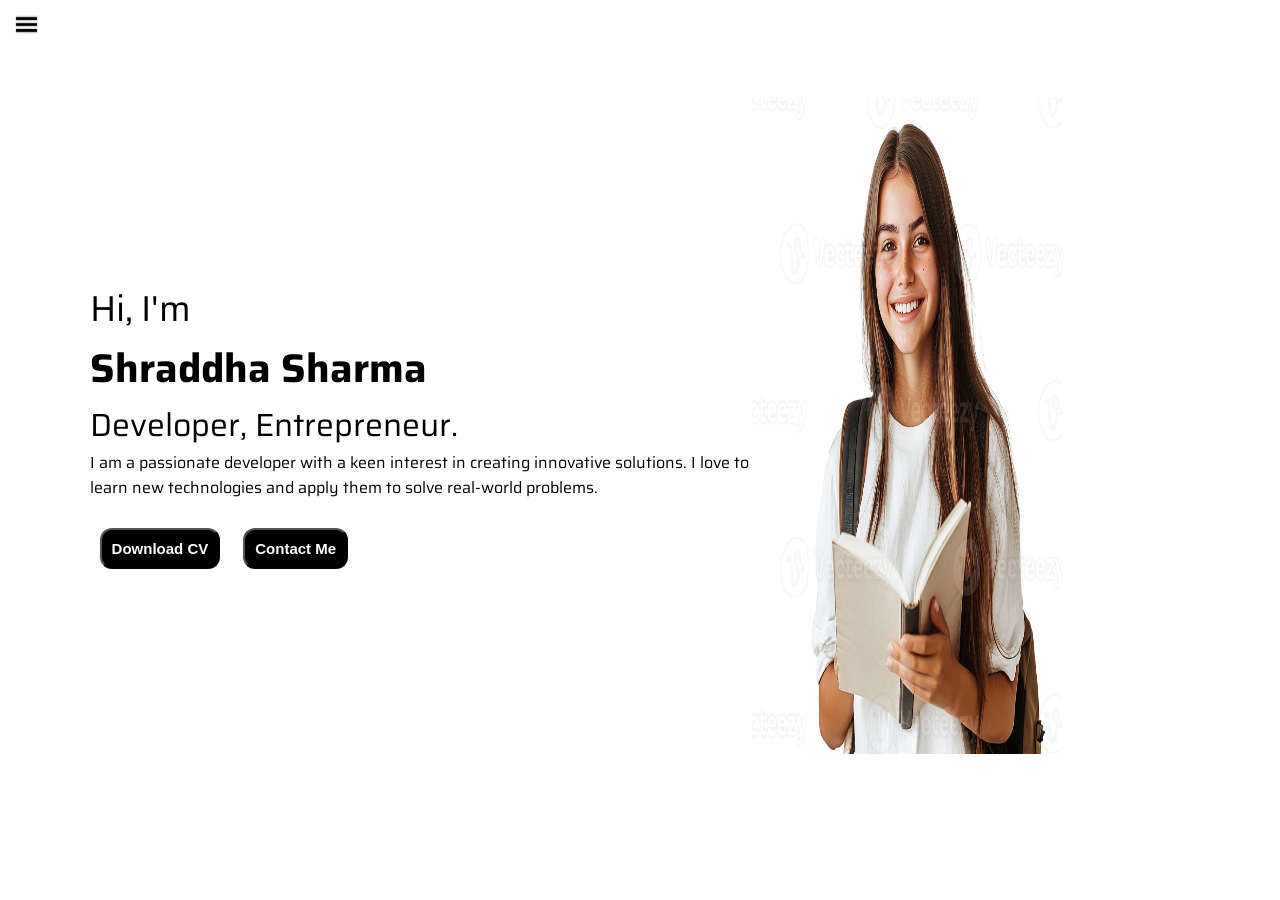
<file: index.html>
<!DOCTYPE html>
<html lang="en">

<head>
    <meta charset="UTF-8">
    <meta name="viewport" content="width=device-width, initial-scale=1.0">
    <link rel="stylesheet" href="style.css">
    <title>Document</title>
</head>

<body>
    <div class="container">
        <div class="sidebar sidebarGo">
            <!-- Sidebar content -->
           
            <nav>
                <ul>
                    <li><a href="/">Home</a></li>
                    <li><a href="/intro.html">My intro</a></li>
                    <li><a href="/services.html">Services</a></li>
                    <li><a href="/blog.html">Blog</a></li>
                    <li><a href="/contact.html">Contact Me</a></li>
                </ul>
            </nav>

        </div>
        <div class="main">
             <div class="hamburger">
                <img class="ham" src= "ham.png" alt="" width="23">
                <img class="cross" src="cross.png" alt=""width="23">
            </div>
           <div class="infoContainer">
            <div class="devInfo">
                <div class="hello">Hi, I'm </div>
                 <div class="name">Shraddha Sharma </div>
                  <div class="about">Developer, Entrepreneur.</div>
                  <div class="moreabout">I am a passionate developer with a keen interest in creating innovative solutions. I love to learn new technologies and apply them to solve real-world problems.</div>
                   <div class="buttons">
                    <a href="/cv.txt" target="_blank">
                        <button class="btn"> Download CV</button></a>
                    <a href="/contact.html">
                        <button class="btn">Contact Me</button></a>
                  </div>
            </div>
            <div class="devpic">
               <img src="dev2.png" alt="dev pic">
            </div>
           </div>
        </div>
    </div>
    <script src="script.js"></script>
</body>

</html>
</file>
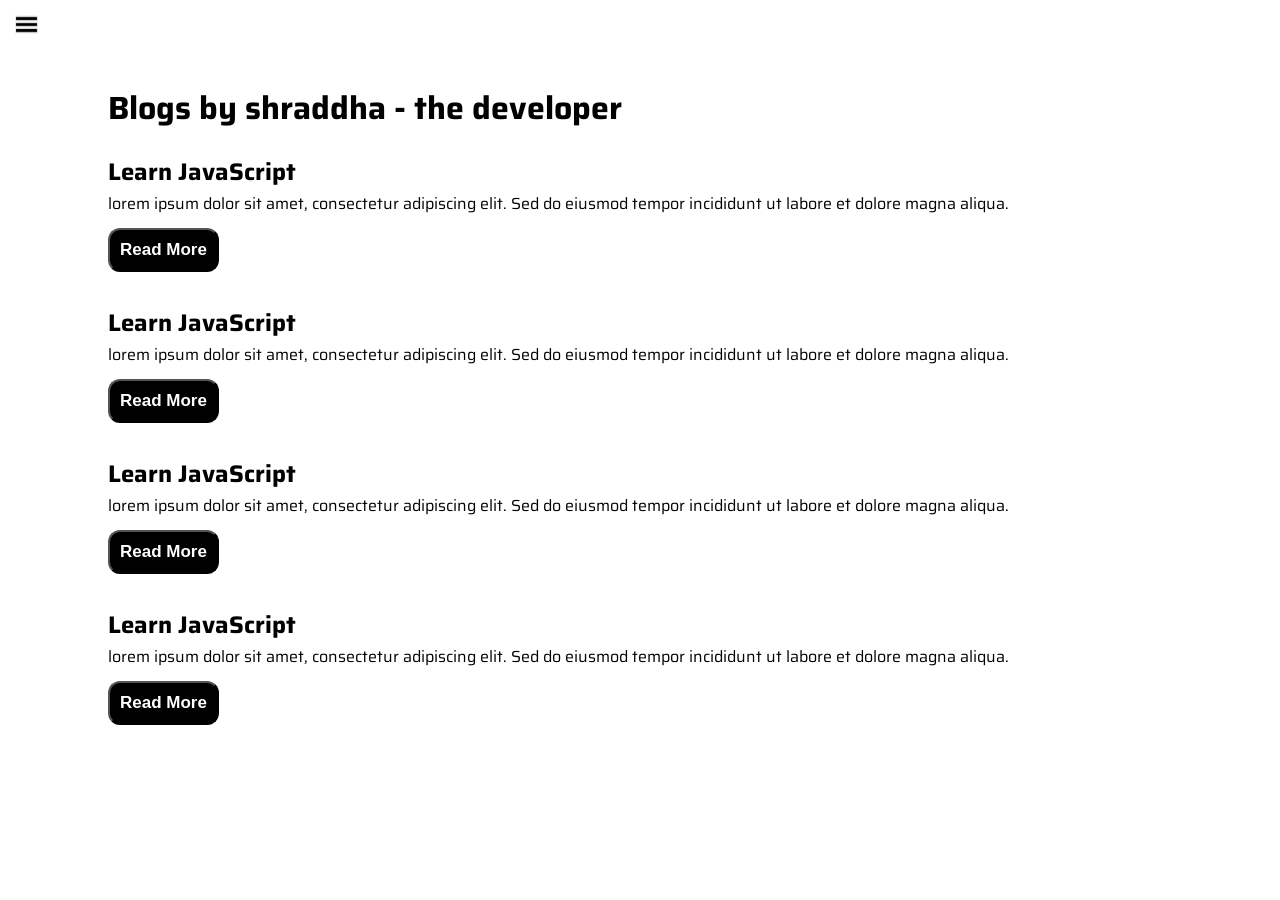
<file: blog.html>
<!DOCTYPE html>
<html lang="en">

<head>
    <meta charset="UTF-8">
    <meta name="viewport" content="width=device-width, initial-scale=1.0">
    <link rel="stylesheet" href="style.css">
    <title>Document</title>
</head>

<body>
    <div class="container">
        <div class="sidebar sidebarGo">

            <nav>
                <ul>
                    <li><a href="/">Home</a></li>
                    <li><a href="/intro.html">My intro</a></li>
                    <li><a href="/services.html">Services</a></li>
                    <li><a href="/blog.html">Blog</a></li>
                    <li><a href="/contact.html">Contact Me</a></li>
                </ul>
            </nav>

        </div>
        <div class="main">
            <div class="hamburger">
                <img class="ham" src= "ham.png" alt="" width="23">
                <img class="cross" src="cross.png" alt=""width="23">
            </div>
            <div class="blogContainer">
                <h1>Blogs by shraddha - the developer</h1>
                <div class="blogitem">
                    <h2>Learn JavaScript </h2>
                    <p>lorem ipsum dolor sit amet, consectetur adipiscing elit. Sed do eiusmod tempor incididunt ut
                        labore et dolore magna aliqua.</p>
                    <button class="btn btn-sm">Read More</button>
                </div>
                <div class="blogitem">
                    <h2>Learn JavaScript </h2>
                    <p>lorem ipsum dolor sit amet, consectetur adipiscing elit. Sed do eiusmod tempor incididunt ut
                        labore et dolore magna aliqua.</p>
                    <button class="btn btn-sm">Read More</button>
                </div>
                <div class="blogitem">
                    <h2>Learn JavaScript </h2>
                    <p>lorem ipsum dolor sit amet, consectetur adipiscing elit. Sed do eiusmod tempor incididunt ut
                        labore et dolore magna aliqua.</p>
                    <button class="btn btn-sm">Read More</button>
                </div>
                <div class="blogitem">
                    <h2>Learn JavaScript </h2>
                    <p>lorem ipsum dolor sit amet, consectetur adipiscing elit. Sed do eiusmod tempor incididunt ut
                        labore et dolore magna aliqua.</p>
                    <button class="btn btn-sm">Read More</button>
                </div>
            </div>
        </div>
    </div>
    <script src="script.js"></script>
</body>

</html>
</file>
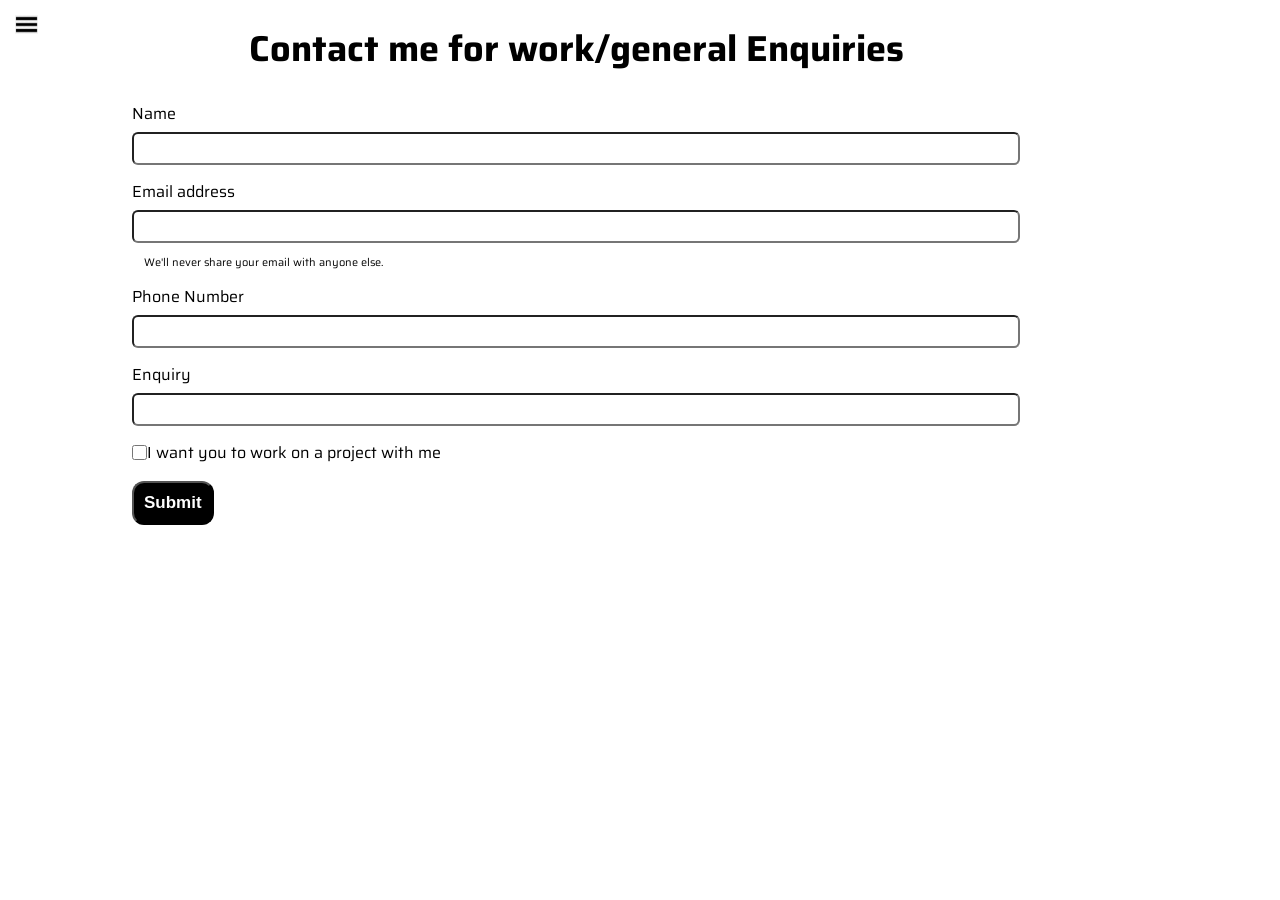
<file: contact.html>
<!DOCTYPE html>
<html lang="en">

<head>
    <meta charset="UTF-8">
    <meta name="viewport" content="width=device-width, initial-scale=1.0">
    <link rel="stylesheet" href="style.css">
    <title>Document</title>
</head>

<body>
    <div class="container">
        <div class="sidebar sidebarGo">

            <nav>
                <ul>
                    <li><a href="/">Home</a></li>
                    <li><a href="/intro.html">My intro</a></li>
                    <li><a href="/services.html">Services</a></li>
                    <li><a href="/blog.html">Blog</a></li>
                    <li><a href="/contact.html">Contact Me</a></li>
                </ul>
            </nav>

        </div>
        <div class="main">
            <div class="hamburger">
                <img class="ham" src= "ham.png" alt="" width="23">
                <img class="cross" src="cross.png" alt=""width="23">
            </div>
            <div class="contactForm">
                <h1>Contact me for work/general Enquiries</h1>
                <form>
                    <div class="mb-3">
                        <label for="clientname" class="form-label">Name</label>
                        <input type="text" class="form-control" id="clientname" aria-label="clientname">

                    </div>
                    <div class="mb-3">
                        <label for="clientemail" class="form-label">Email address</label>
                        <input type="email" class="form-control" id="clientemail" aria-describedby="emailHelp">
                        <div id="emailHelp" class="form-text">We'll never share your email with anyone else.</div>
                    </div>

                    <div class="mb-3">
                        <label for="clientephonel" class="form-label">Phone Number</label>
                        <input type="phone" class="form-control" id="clientephone">
                    </div>
                    <div class="mb-3">
                        <label for="clientemail" class="form-label">Enquiry</label>
                        <input type="name" class="form-control" id="clientemail" aria-describedby="emailHelp">
                    </div>
                    <div class="mb-3" id="form-check">
                        <input type="checkbox" class="form-check-input" id="isclients">
                        <label class="form-check-label" for="isclient">I want you to work on a project with me</label>
                    </div>

                    <button type="submit" class="btn btn-sm">Submit</button>
                </form>
            </div>
        </div>
    </div>
    <script src="script.js"></script>
</body>

</html>
</file>
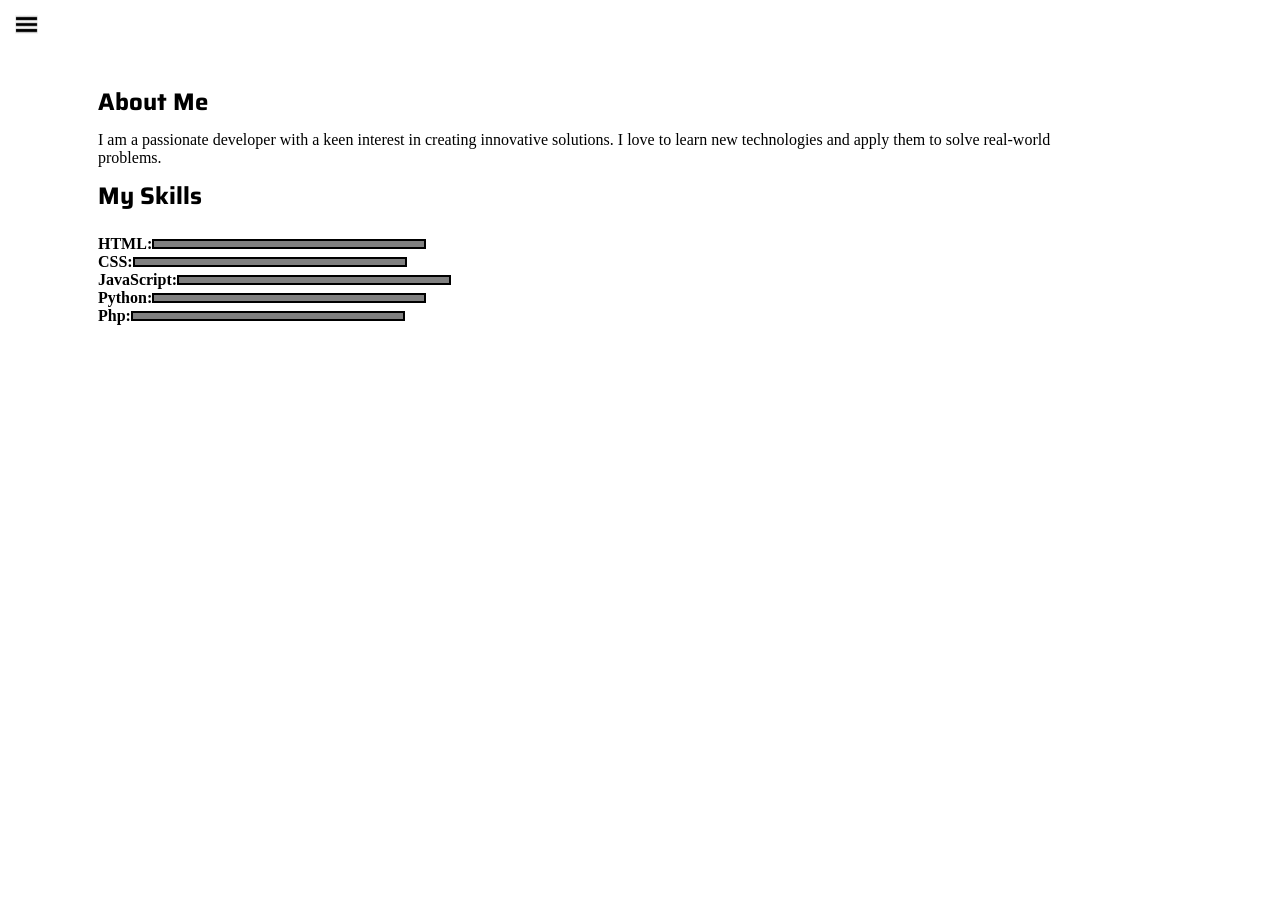
<file: intro.html>
<!DOCTYPE html>
<html lang="en">

<head>
    <meta charset="UTF-8">
    <meta name="viewport" content="width=device-width, initial-scale=1.0">
    <link rel="stylesheet" href="style.css">
    <title>Document</title>
</head>

<body>
    <div class="container">
        <div class="sidebar sidebarGo">

            <nav>
                <ul>
                    <li><a href="/">Home</a></li>
                    <li><a href="/intro.html">My intro</a></li>
                    <li><a href="/services.html">Services</a></li>
                    <li><a href="/blog.html">Blog</a></li>
                    <li><a href="/contact.html">Contact Me</a></li>
                </ul>
            </nav>

        </div>
        <div class="main">
            <div class="hamburger">
                <img class="ham" src= "ham.png" alt="" width="23">
                <img class="cross" src="cross.png" alt=""width="23">
            </div>
            <div class="intro">


                <h2>About Me</h2>
                <p>I am a passionate developer with a keen interest in creating innovative solutions. I love to learn
                    new
                    technologies and apply them to solve real-world problems.</p>
                <h2>My Skills</h2>
                <div class="skillContainer">
                    <div class="skillItem">HTML:<div class="skill"></div>
                    </div>
                    <div class="skillItem">CSS:<div class="skill"></div>
                    </div>
                    <div class="skillItem">JavaScript:<div class="skill"></div>
                    </div>
                    <div class="skillItem">Python:<div class="skill"></div>
                    </div>
                    <div class="skillItem">Php:<div class="skill"></div>
                    </div>
                </div>
                <!-- TODO: Create a gallery for my projects -->
            </div>

        </div>
    </div>
    </div>
    <script src="script.js"></script>
</body>

</html>
</file>
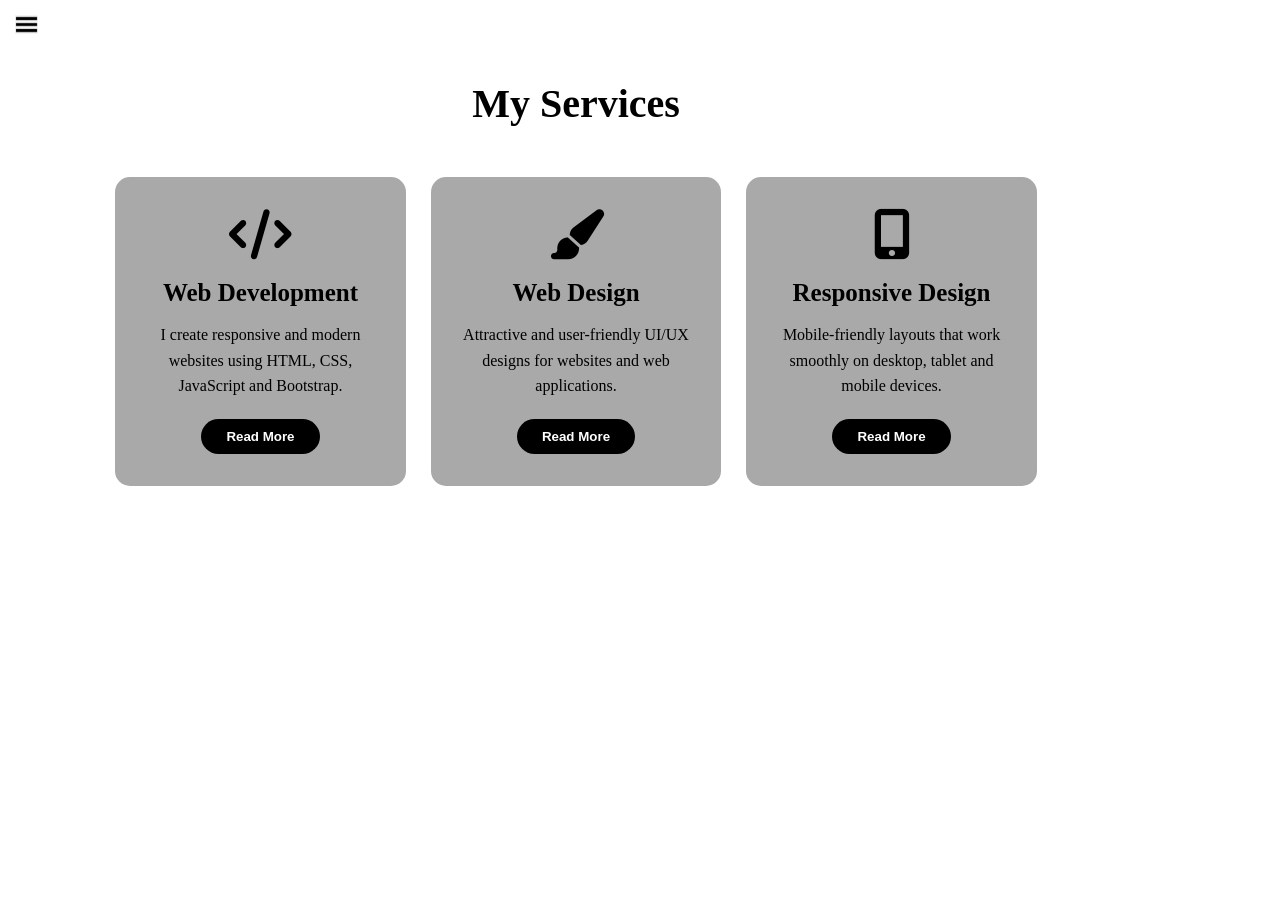
<file: services.html>
<!DOCTYPE html>
<html lang="en">

<head>
    <meta charset="UTF-8">
    <meta name="viewport" content="width=device-width, initial-scale=1.0">
    <link rel="stylesheet" href="style.css">
    <link rel="stylesheet" href="https://cdnjs.cloudflare.com/ajax/libs/font-awesome/6.5.1/css/all.min.css">
    <title>Document</title>
</head>

<body>
    <div class="container">
        <div class="sidebar sidebarGo">

            <nav>
                <ul>
                    <li><a href="/">Home</a></li>
                    <li><a href="/intro.html">My intro</a></li>
                    <li><a href="/services.html">Services</a></li>
                    <li><a href="/blog.html">Blog</a></li>
                    <li><a href="/contact.html">Contact Me</a></li>
                </ul>
            </nav>

        </div>
        <div class="main">
            <div class="hamburger">
                <img class="ham" src="ham.png" alt="" width="23">
                <img class="cross" src="cross.png" alt="" width="23">
            </div>
            <!-- <div class="infoContainer">
                <div class="devInfo">
                    <div class="hello">Hi, I'm </div>
                    <div class="name">Shraddha Sharma </div>
                    <div class="about">Developer, Entrepreneur.</div>
                    <div class="moreabout">I am a passionate developer with a keen interest in creating innovative
                        solutions. I love to learn new technologies and apply them to solve real-world problems.</div>
                    <div class="buttons">
                         <a href="/cv.txt" target="_blank">
                        <button class="btn"> Download CV</button></a>
                    <a href="/contact.html">
                        <button class="btn">Contact Me</button></a>
                    </div>
                     
                </div>
                <div class="devpic">
                    <img src="dev2.png" alt="dev pic">
                </div>
            </div> -->

            <!-- Services Section -->
            <section class="services" id="services">
                <h2 class="section-title">My Services</h2>

                <div class="services-container">

                    <div class="service-box">
                        <i class="fas fa-code"></i>
                        <h3>Web Development</h3>
                        <p>
                            I create responsive and modern websites using HTML, CSS,
                            JavaScript and Bootstrap.
                        </p>
                        <button>Read More</button>
                    </div>

                    <div class="service-box">
                        <i class="fas fa-paint-brush"></i>
                        <h3>Web Design</h3>
                        <p>
                            Attractive and user-friendly UI/UX designs for websites
                            and web applications.
                        </p>
                        <button>Read More</button>
                    </div>

                    <div class="service-box">
                        <i class="fas fa-mobile-alt"></i>
                        <h3>Responsive Design</h3>
                        <p>
                            Mobile-friendly layouts that work smoothly on desktop,
                            tablet and mobile devices.
                        </p>
                        <button>Read More</button>
                    </div>

                </div>
            </section>


        </div>
    </div>
    <script src="script.js"></script>
</body>

</html>
</file>
<file: style.css>
@import url('https://fonts.googleapis.com/css2?family=Saira:ital,wght@0,100..900;1,100..900&display=swap');
@import url('https://fonts.googleapis.com/css2?family=Arimo:ital,wght@0,400..700;1,400..700&family=Montserrat+Alternates:ital,wght@0,100;0,200;0,300;0,400;0,500;0,600;0,700;0,800;0,900;1,100;1,200;1,300;1,400;1,500;1,600;1,700;1,800;1,900&display=swap');


*{
    margin: 0;
    padding: 0;
}
.sidebar{
    background-color: grey;
    transition: transform 0.3s ease-in;
    font-family: "Saira", sans-serif;
    height: 100vh;
    position: absolute;
}

.sidebar nav{
    padding: 22px;
}

.sidebar nav li{
   list-style: none;
   font-size: 24px;
   padding: 33px 0 ;
}
.sidebar nav li a{
    text-decoration: none;
    color: black;
   
}
.main{
    
    width: 90vw;
}
.container{
    display: flex;
}

.infoContainer{
     
    height: 73vh;
    width: 76vw;
    margin: 97px auto;
    display: flex;
    justify-content: space-around;
}
.devpic img{
     width: 311px;
    justify-content: space-around;
    height: 73vh; 
}
.devInfo{
    display: flex;
    justify-content: center;
    flex-direction: column;
     font-family: "Saira", sans-serif;
}
.hello{
    font-size: 36px;
    
}
.name{
    font-size: 40px;
    font-weight: bold;
     font-family: "Saira", sans-serif;
}
.about{
    font-size: 2em;
}
.moreabout{
    font-size: 1em;
   
    
}
.buttons {
    margin-top: 2em;
    font-size: 13px;
}
.btn{
    padding: 10px;
    border-radius: 12px;
    color: white;
    background-color: black;
    font-size: 15px;
    font-weight: bold;
    margin:2px 10px;
    cursor: pointer;
     
}

.btn-sm{
    font-size: 17px;
    margin: 12px 0;
}
.btn:hover{
    background-color: white;
    color: black;
    border: 1px solid black;
}
.contactForm{
    font-family: "Saira", sans-serif;
    padding-top: 129px;
    padding: 0 34px;
    margin: 0 58px;
}
.contactForm h1{
    font-size: 36px;
    text-align: center;
    /* margin: 50px 0;  */
}
.contactForm form div{
    padding: 4px 0;
    display: flex;
    flex-direction: column;
    
}
.contactForm form div input{
    border-radius: 6px;
    /* width: 35vw; */
    font-size: 20px;
    padding: 3px;
    margin: 6px 0; 
    
}
.contactForm form{
   
    margin: 0 40px; 
}
#emailHelp{
    font-family: 10px;
    margin: 0 12px;
    font-size: 11px;
    padding: 5px 0;
}

#form-check{
    flex-direction: row;
}
#form-check input{
    width: 15px;
   margin: 3px 0;
}
.blogitem {
   margin: 20px;
   font-family: "Saira", sans-serif;
   font-size: 16px;

}

.blogContainer{
    margin: 83px 88px;
}
 h1 {
  font-family: "Saira", sans-serif;
  margin: 20px;
}
 .intro h2{
    font-family: "Saira", sans-serif;
    margin: 10px;
 }
.intro{
    margin: 83px 88px;
}

 .intro p{
     margin: 10px;
    
 } 
 .skillContainer{
    padding:10px;
 }
 .skillItem{
    display: flex;
    align-items: center;
    font-weight: 900;
 }
 .skill{
    width: 270px;
    height: 6px;
    background-color: grey;
    border: 2px solid black;
    
 }
 .hundred{
    width: 265px;
    background-color: blueviolet;
 }
 .fifty{
    width: 135px;
    background-color: aqua;
 }
 .t5{
    width: 75px;
    background-color: green;
 }

  .sidebarGo{
    transform: translate(-271px, 0px);
    position: absolute;
    }
 .hamburger{
    position: absolute;
    cursor: pointer;
    top: 10px;
    left: 10px;
 }
.ham{
   margin-left: 5px;
    margin-top: 5px;
}

.cross{
    margin-left: 137px;
    margin-top: 5px;
}
 @media (max-width: 1150px){
    
    .buttons{
        font-size: 8px;
    }
    .devpic{
        display: none;
    }
    .intro, .blogContainer, .contactForm{
        margin:  50px 8px;
    }
 }

 

.services{
    padding: 80px 10%;
    background: white;
    color: black;
}

.section-title{
    text-align: center;
    font-size: 40px;
    margin-bottom: 50px;
    color: black;
}

.services-container{
    display: grid;
    grid-template-columns: repeat(3, 1fr);
    gap: 25px;
}

.service-box{
    background: darkgrey;
    padding: 30px 20px;
    border-radius: 15px;
    text-align: center;
    transition: 0.3s;
    border: 2px solid transparent;
}

.service-box:hover{
    transform: translateY(-10px);
    border-color: black;
    box-shadow: 0 0 15px black;
}

.service-box i{
    font-size: 50px;
    color: black;
    margin-bottom: 20px;
}

.service-box h3{
    font-size: 25px;
    margin-bottom: 15px;
}

.service-box p{
    font-size: 16px;
    line-height: 1.6;
    margin-bottom: 20px;
}

.service-box button{
    padding: 10px 25px;
    border: none;
    border-radius: 25px;
    background: black;
    color: white;
    font-weight: bold;
    cursor: pointer;
    transition: 0.3s;
}

.service-box button:hover{
    background: grey;
}

/* RESPONSIVE DESIGN */

@media (max-width: 992px){

    .services-container{
        grid-template-columns: repeat(2, 1fr);
    }

}

@media (max-width: 768px){

    .section-title{
        font-size: 32px;
    }

    .services-container{
        grid-template-columns: 1fr;
    }

    .service-box{
        padding: 25px 15px;
    }

}
</file>
